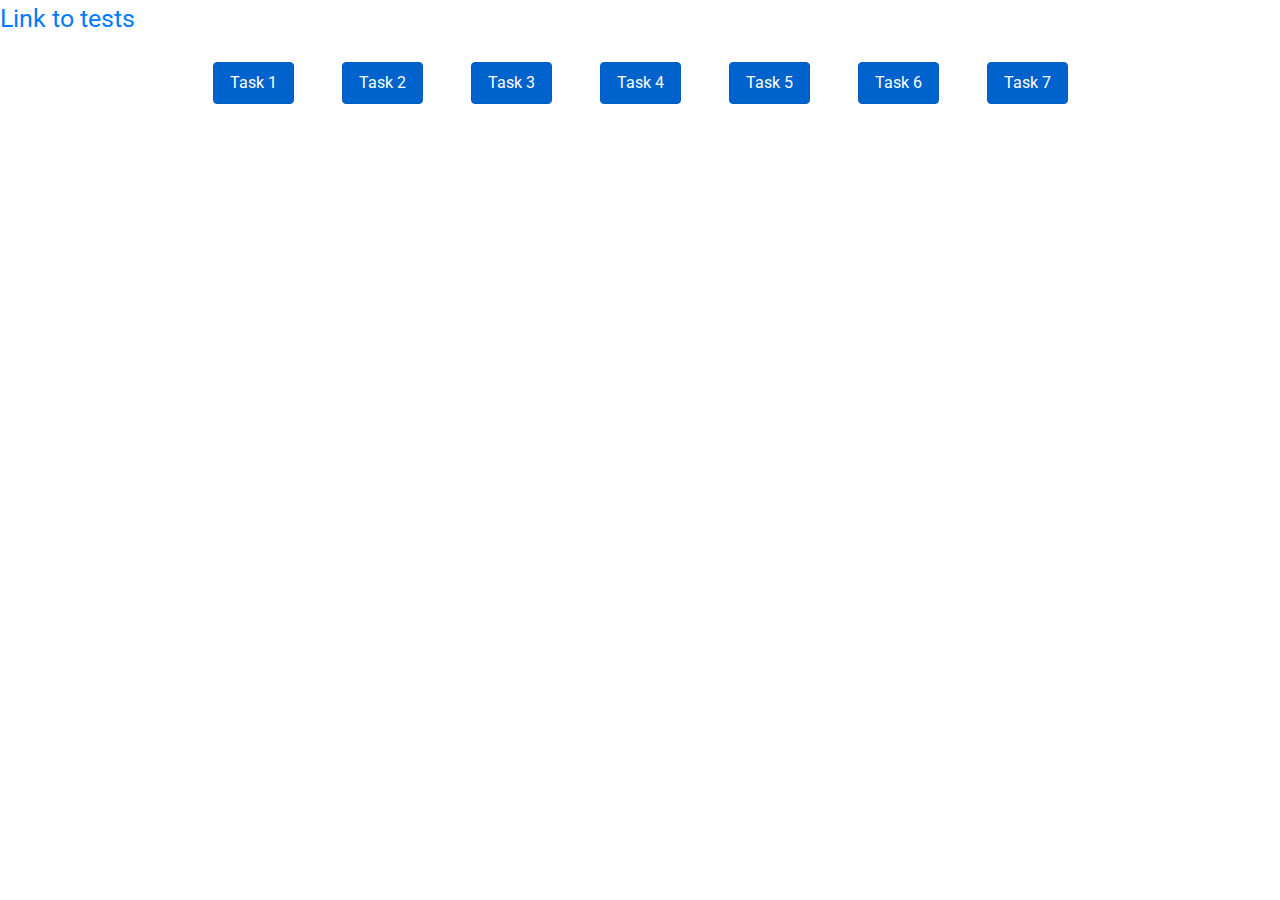
<file: index.html>
<!doctype html>
<html lang="ru">
<head>
    <meta charset="UTF-8">
    <meta name="viewport" content="width=device-width, user-scalable=no, initial-scale=1.0, maximum-scale=1.0, minimum-scale=1.0">
    <meta http-equiv="X-UA-Compatible" content="ie=edge">
    <link href="https://fonts.googleapis.com/css?family=Roboto:400,700&display=swap" rel="stylesheet">
    <link rel="stylesheet" href="./css/bootstrap.min.css">
    <link rel="stylesheet" href="./css/style.css">
    <title>Demo #1</title>
</head>
<body>
    <a href="./index_test.html" class="tests" target="_blank">Link to tests</a>
<nav class="nav justify-content-center">
    <a class="nav-link btn btn-primary active m-4" data-toggle="collapse" href="#task1" role="button" aria-expanded="false" aria-controls="task1">Task 1</a>
    <a class="nav-link btn btn-primary active m-4" data-toggle="collapse" href="#task2" role="button" aria-expanded="false" aria-controls="task2">Task 2</a>
    <a class="nav-link btn btn-primary active m-4" data-toggle="collapse" href="#task3" role="button" aria-expanded="false" aria-controls="task3">Task 3</a>
    <a class="nav-link btn btn-primary active m-4" data-toggle="collapse" href="#task4" role="button" aria-expanded="false" aria-controls="task4">Task 4</a>
    <a class="nav-link btn btn-primary active m-4" data-toggle="collapse" href="#task5" role="button" aria-expanded="false" aria-controls="task5">Task 5</a>
    <a class="nav-link btn btn-primary active m-4" data-toggle="collapse" href="#task6" role="button" aria-expanded="false" aria-controls="task6">Task 6</a>
    <a class="nav-link btn btn-primary active m-4" data-toggle="collapse" href="#task7" role="button" aria-expanded="false" aria-controls="task7">Task 7</a>
</nav>
<div class="container">
    <div class="collapse" id="task1">
        <div class="card card-body">
            <h2 class="text-left font-weight-bold card-title text-uppercase mb-2">1. Шахматная доска</h2>
            <p class="text-center font-weight-bolder card-description">Вывести шахматную доску с заданными размерами высоты и ширины</p>
            <form id="f0">
                <div class="form-row">
                    <div class="form-group col-md-4">
                        <label for="inputWidth">Ширина</label>
                        <input type="text" class="form-control" id="inputWidth" name="width" >
                    </div>
                    <div class="form-group col-md-4">
                        <label for="inputHeight">Высота</label>
                        <input type="text" class="form-control" id="inputHeight" name="height" >
                    </div>
                    <div class="form-group col-md-4">
                        <label for="inputChar">Символ</label>
                        <input type="text" class="form-control" id="inputChar" name="char" >
                    </div>
                </div>
                <button type="submit" class="btn btn-primary">Результат</button>
            </form>
        </div>
        <div class="card card-footer">
            <h2 class="text-left font-weight-bold card-footer-text text-uppercase mb-2">Результат:</h2>
            <pre class="result-block" id="0"></pre>
        </div>
    </div>
    <div class="collapse" id="task2">
        <div class="card card-body">
            <h2 class="text-left font-weight-bold card-title text-uppercase mb-2">2. Анализ конвертов</h2>
            <p class="text-center font-weight-bolder card-description">Есть два конверта со сторонами (a,b) и (c,d). Требуется определить, можно ли один конверт вложить в другой. Программа должна обрабатывать ввод чисел с плавающей точкой. </p>
            <form id="f1">
                <div class="form-row">
                    <div class="form-group col-md-6">
                        <label for="inputWidth">Ширина (I конверта)</label>
                        <input type="text" class="form-control" id="inputWidthI" name="wOne">
                    </div>
                    <div class="form-group col-md-6">
                        <label for="inputHeight">Высота (I конверта)</label>
                        <input type="text" class="form-control" id="inputHeightI" name="hOne">
                    </div>
                </div>
                <div class="form-row">
                    <div class="form-group col-md-6">
                        <label for="inputWidth">Ширина (II конверта)</label>
                        <input type="text" class="form-control" id="inputWidthII" name="wTwo">
                    </div>
                    <div class="form-group col-md-6">
                        <label for="inputHeight">Высота (II конверта)</label>
                        <input type="text" class="form-control" id="inputHeightII" name="hTwo">
                    </div>
                </div>
                <button type="submit" class="btn btn-primary">Результат</button>
            </form>
        </div>
        <div class="card card-footer">
            <h2 class="text-left font-weight-bold card-footer-text text-uppercase mb-2">Результат:</h2>
            <pre class="result-block" id="1"></pre>
        </div>
    </div>
    <div class="collapse" id="task3">
        <div class="card card-body">
            <h2 class="text-left font-weight-bold card-title text-uppercase mb-2">3. Сортировка треугольников</h2>
            <p class="text-center font-weight-bolder card-description">Вывести треугольники в порядке убывания их площади.</p>
            <form id="f2">
                <div class="form-row">
                    <div class="form-group col-md-3">
                        <label for="inputWidth">Имя треугольника (АВС)</label>
                        <input type="text" class="form-control" id="tName" name="vertices">
                    </div>
                    <div class="form-group col-md-3">
                        <label for="inputHeight">Размер первой стороны (А)</label>
                        <input type="text" class="form-control" id="tFirst" name="tF">
                    </div>
                    <div class="form-group col-md-3">
                        <label for="inputHeight">Размер второй стороны (В)</label>
                        <input type="text" class="form-control" id="tSecond" name="tS">
                    </div>
                    <div class="form-group col-md-3">
                        <label for="inputHeight">Размер третьей стороны (С)</label>
                        <input type="text" class="form-control" id="tThird" name="tT">
                    </div>
                </div>
                <button type="submit" class="btn btn-primary">Добавить треугольник</button>
                <a href="#" class="btn btn-secondary">Отсортировать</a>
            </form>
            <pre class="t-list mt-2" id="t-list">Список треугольников:</pre>
            <ul id = 'myUl'></ul>
        </div>
        <div class="card card-footer">
            <h2 class="text-left font-weight-bold card-footer-text text-uppercase mb-2">Результат:</h2>
            <pre class="result-block" id="2"></pre>
        </div>
    </div>
    <div class="collapse" id="task4">
        <div class="card card-body">
            <h2 class="text-left font-weight-bold card-title text-uppercase mb-2">4. Палиндром</h2>
            <p class="text-center font-weight-bolder card-description">Проверить является ли число или его часть палиндромом. Например, число 1234437 не является палиндромом, но является палиндромом его часть 3443. Числа меньшие, чем 10 палиндромом не считать.</p>
            <form id="f3">
                <div class="form-row">
                    <div class="form-group col-md-6">
                        <label for="inputWidth">Число</label>
                        <input type="text" class="form-control" id="number" name="number">
                    </div>
                </div>
                <button type="submit" class="btn btn-primary">Результат</button>
            </form>
        </div>
        <div class="card card-footer">
            <h2 class="text-left font-weight-bold card-footer-text text-uppercase mb-2">Результат:</h2>
            <pre class="result-block" id="3"></pre>
        </div>
    </div>
    <div class="collapse" id="task5">
        <div class="card card-body">
            <h2 class="text-left font-weight-bold card-title text-uppercase mb-2">5. Счастливые билеты</h2>
            <p class="text-center font-weight-bolder card-description">Определить программно какой вариант подсчёта счастливых билетов даст их большее количество на заданном интервале.</p>
            <form id="f4">
                <div class="form-row">
                    <div class="form-group col-md-6">
                        <label for="inputWidth">Min номер билета</label>
                        <input type="text" class="form-control" id="ticketMin" name="ticketMin">
                    </div>
                    <div class="form-group col-md-6">
                        <label for="inputWidth">Max номер билета</label>
                        <input type="text" class="form-control" id="ticketMax" name="ticketMax">
                    </div>
                </div>
                <button type="submit" class="btn btn-primary">Результат</button>
            </form>
        </div>
        <div class="card card-footer">
            <h2 class="text-left font-weight-bold card-footer-text text-uppercase mb-2">Результат:</h2>
            <pre class="result-block" id="4"></pre>
        </div>
    </div>
    <div class="collapse" id="task6">
        <div class="card card-body">
            <h2 class="text-left font-weight-bold card-title text-uppercase mb-2">6. Числовая последовательность</h2>
            <p class="text-center font-weight-bolder card-description">Вывести через запятую ряд длиной n, состоящий из натуральных чисел, квадрат которых не меньше заданного m.</p>
            <form id="f5">
                <div class="form-row">
                    <div class="form-group col-md-6">
                        <label for="inputWidth">Длина</label>
                        <input type="text" class="form-control" id="length" name="length">
                    </div>
                    <div class="form-group col-md-6">
                        <label for="inputWidth">Минимальный квадрат</label>
                        <input type="text" class="form-control" id="minPow" name="minPow">
                    </div>
                </div>
                <button type="submit" class="btn btn-primary">Результат</button>
            </form>
        </div>
        <div class="card card-footer">
            <h2 class="text-left font-weight-bold card-footer-text text-uppercase mb-2">Результат:</h2>
            <pre class="result-block" id="5"></pre>
        </div>
    </div>
    <div class="collapse" id="task7">
        <div class="card card-body">
            <h2 class="text-left font-weight-bold card-title text-uppercase mb-2">7. Ряд Фибоначчи для диапазонаь</h2>
            <p class="text-center font-weight-bolder card-description">Вывести все числа Фибоначчи, которые удовлетворяют переданному в функцию ограничению: находятся в указанном диапазоне, либо имеют указанную длину.</p>
            <form id="f6-1">
                <div class="form-row">
                    <div class="form-group col-md-6">
                        <label for="inputWidth">Min</label>
                        <input type="text" class="form-control" id="minFib" name="min">
                    </div>
                    <div class="form-group col-md-6">
                        <label for="inputWidth">Max</label>
                        <input type="text" class="form-control" id="maxFib" name="max">
                    </div>
                </div>
                <button type="submit" class="btn btn-primary">Результат</button>
            </form>
            <hr>
            <form id="f6-2">
                <div class="form-row">
                    <div class="form-group col-md-6">
                        <label for="inputWidth">Длина</label>
                        <input type="text" class="form-control" id="lengthFib" name="length">
                    </div>
                </div>
                <button type="submit" class="btn btn-primary">Результат</button>
            </form>
        </div>
        <div class="card card-footer">
            <h2 class="text-left font-weight-bold card-footer-text text-uppercase mb-2">Результат:</h2>
            <pre class="result-block" id="6"></pre>
        </div>
    </div>
</div>
<script src="./js/jquery-3.4.1.min.js"></script>
<script src="https://cdn.jsdelivr.net/npm/popper.js@1.16.0/dist/umd/popper.min.js"></script>
<script src="./js/bootstrap.min.js"></script>
<script type="module" src="./js/main.js"></script>
</body>
</html>
</file>
<file: css/style.css>
*, head, body{margin: 0; padding: 0; text-decoration: none; outline: none; box-sizing: border-box; list-style: none; font-family: 'Roboto'}
.card-title{
    color: #0c5460;
    font-size: 32px;
}
.card-description{
    color: #1b1e21;
    font-size: 24px;
}
.card-footer-text{
    font-size: 26px;
    color: #ffc107;
}
pre{
    font-size: 18px;
}
.tests{
    font-size: 25px;
}
</file>
